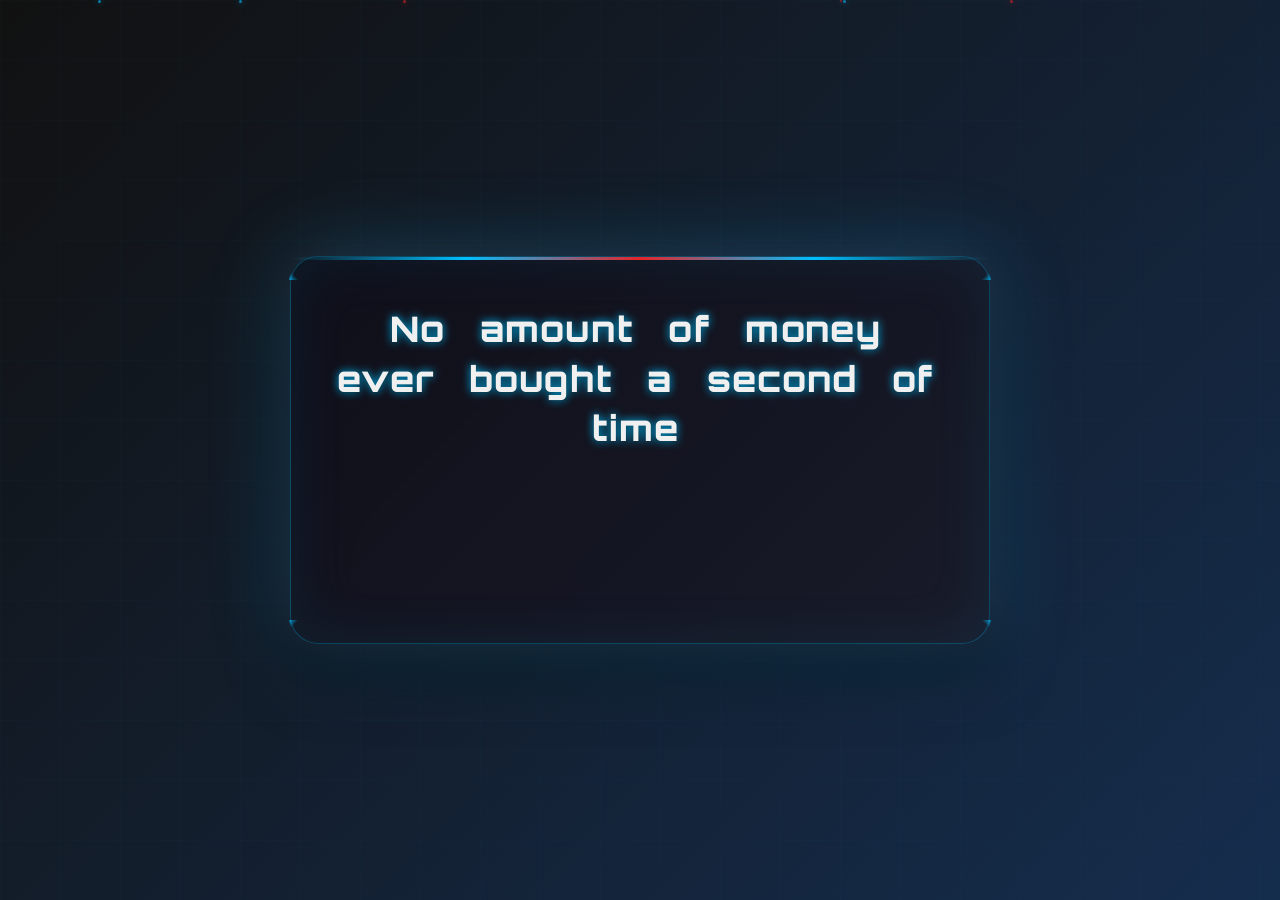
<file: .vscode/portofilo.html>
<!DOCTYPE html>
<html lang="en">

<head>
    <meta charset="UTF-8">
    <meta name="viewport" content="width=device-width, initial-scale=1.0">
    <title>Duddeti Pooja - Welcome</title>
    <link rel="stylesheet" href="style.css">
    <link rel="stylesheet" href="https://cdnjs.cloudflare.com/ajax/libs/font-awesome/6.4.0/css/all.min.css">
    <link
        href="https://fonts.googleapis.com/css2?family=Orbitron:wght@400;700;900&family=Exo+2:wght@300;400;600;700&family=Rajdhani:wght@300;400;500;600;700&display=swap"
        rel="stylesheet">
    <meta property="og:title" content="Pooja Duddeti - AI Enthusiast & Full Stack Developer">
    <meta property="og:description"
        content="Welcome to Pooja Duddeti portfolio - AI Enthusiast and Full Stack Developer">
    <meta property="og:image" content="pooja.jpeg">
    <meta property="og:image:width" content="1200">
    <meta property="og:image:height" content="630">
</head>

<body>
    <!-- Futuristic Front Page -->
    <div class="front-page-overlay" id="frontPageOverlay">
        <div class="front-page-content">
            <div class="matrix-bg"></div>
            <div class="neural-network"></div>

            <div class="hero-section">
                <!-- Main Text with Unbreakable Words -->
                <h1 class="main-quote" id="mainQuote">
                    <span>No</span> <span>amount</span> <span>of</span> <span>money</span> <span>ever</span>
                    <span>bought</span> <span>a</span> <span>second</span> <span>of</span> <span>time</span>
                </h1>

                <!-- Sub Text with Unbreakable Words -->
                <p class="secondary-text" id="secondaryText">
                    <span>Building</span> <span>with</span> <span>purpose</span> <span>and</span> <span>precision</span>
                    <span>respects</span> <span>your</span> <span>time.</span>
                </p>

                <!-- Simple Button to Portfolio -->
                <div class="button-container">
                    <a href="index.html" class="portofilo-button">
                        Let's create something remarkable together.
                    </a>
                </div>
            </div>

            <div class="particles-container"></div>
        </div>
    </div>

    <script src="scripts.js"></script>
</body>

</html>
</file>
<file: .vscode/style.css>
:root {
  --primary-color: #00BFFF;
  --text-color: #F0F0F0;
  --background-color: #111111;
  --iron-man-blue: #152D4D;
  --spider-red: #E62429;
  --arc-reactor-glow: #00BFFF;
  --card-bg: #1A1A1A;
  --shadow-color: rgba(0, 191, 255, 0.2);
  
  font-family: 'Orbitron', 'Exo 2', system-ui, sans-serif;
  line-height: 1.5;
  font-weight: 400;
  color-scheme: dark;
  color: var(--text-color);
  background-color: var(--background-color);
  font-synthesis: none;
  text-rendering: optimizeLegibility;
  -webkit-font-smoothing: antialiased;
  -moz-osx-font-smoothing: grayscale;
}

/* Global Reset */
* {
  box-sizing: border-box;
  margin: 0;
  padding: 0;
}

html, body {
  width: 100%;
  height: 100%;
  overflow: hidden;
  background: var(--background-color);
}

/* ===== CLEAN FRONT PAGE ===== */
.front-page-overlay {
  position: fixed;
  top: 0;
  left: 0;
  width: 100vw;
  height: 100vh;
  background: linear-gradient(135deg, var(--background-color) 0%, var(--iron-man-blue) 100%);
  z-index: 10000;
  display: flex;
  align-items: center;
  justify-content: center;
  overflow: hidden;
  transition: all 0.8s cubic-bezier(0.4, 0, 0.2, 1);
  cursor: pointer;
}

.front-page-overlay.hidden {
  opacity: 0;
  visibility: hidden;
  transform: scale(1.1);
  pointer-events: none;
}

.front-page-content {
  position: relative;
  width: 100%;
  height: 100%;
  display: flex;
  align-items: center;
  justify-content: center;
  flex-direction: column;
}

/* Simplified Static Grid Background - No Animation for Performance */
.matrix-bg {
  position: absolute;
  top: 0;
  left: 0;
  width: 100%;
  height: 100%;
  background-image: 
    linear-gradient(90deg, rgba(0, 191, 255, 0.05) 1px, transparent 1px),
    linear-gradient(rgba(0, 191, 255, 0.05) 1px, transparent 1px);
  background-size: 60px 60px;
  pointer-events: none;
  opacity: 0.4;
}

/* Remove the neural network for cleaner look */
.neural-network {
  display: none;
}

/* ===== HERO SECTION ===== */
.hero-section {
  text-align: center;
  z-index: 2;
  max-width: 700px;
  width: 85%;
  padding: 3rem 2.5rem;
  background: linear-gradient(135deg, rgba(15, 15, 25, 0.95), rgba(26, 26, 40, 0.9));
  border: 1px solid rgba(0, 191, 255, 0.3);
  border-radius: 28px;
  backdrop-filter: blur(30px);
  -webkit-backdrop-filter: blur(30px);
  box-shadow: 
    0 0 80px rgba(0, 191, 255, 0.25),
    0 0 40px rgba(230, 36, 41, 0.1),
    inset 0 0 60px rgba(0, 191, 255, 0.08),
    0 30px 60px rgba(0, 0, 0, 0.5);
  position: relative;
  opacity: 1;
  transform: scale(1);
  word-wrap: break-word;
  overflow-wrap: break-word;
  margin: auto;
  animation: cardFloat 6s ease-in-out infinite;
}

@keyframes cardFloat {
  0%, 100% { transform: translateY(0); }
  50% { transform: translateY(-10px); }
}

.hero-section::before {
  content: '';
  position: absolute;
  top: 0;
  left: 0;
  right: 0;
  height: 3px;
  background: linear-gradient(90deg, transparent, var(--arc-reactor-glow), var(--spider-red), var(--arc-reactor-glow), transparent);
  border-radius: 28px 28px 0 0;
  animation: shimmer 3s linear infinite;
}

@keyframes shimmer {
  0% { background-position: -200% 0; }
  100% { background-position: 200% 0; }
}

/* Corner Brackets - Like Portfolio HUD */
.hero-section::after {
  content: '';
  position: absolute;
  top: -2px;
  left: -2px;
  right: -2px;
  bottom: -2px;
  background: 
    linear-gradient(45deg, var(--arc-reactor-glow) 0%, transparent 20%),
    linear-gradient(-45deg, var(--arc-reactor-glow) 0%, transparent 20%),
    linear-gradient(135deg, var(--arc-reactor-glow) 0%, transparent 20%),
    linear-gradient(-135deg, var(--arc-reactor-glow) 0%, transparent 20%);
  background-size: 25px 25px;
  background-position: top left, top right, bottom left, bottom right;
  background-repeat: no-repeat;
  border-radius: 28px;
  pointer-events: none;
  z-index: -1;
  opacity: 0.8;
}
/* ===== MAIN TEXT (H1) - UNBREAKABLE WORDS ===== */
.main-quote {
  margin-bottom: 1.5rem;
  position: relative;
  opacity: 0;
  transform: translateY(30px);
  transition: all 0.6s ease;
  font-family: 'Orbitron', sans-serif;
  font-size: clamp(1.4rem, 3.5vw, 2.2rem);
  font-weight: 800;
  color: var(--text-color);
  text-shadow: 
    0 2px 4px rgba(0, 0, 0, 0.3),
    0 0 8px var(--arc-reactor-glow);
  line-height: 1.3;
  letter-spacing: 0.05em;
  text-align: center;
  word-spacing: 0.15em;
  position: relative;
}

/* Writing effect - typewriter cursor */
.main-quote::after {
  content: '';
  position: absolute;
  right: -5px;
  top: 0;
  bottom: 0;
  width: 3px;
  background: var(--arc-reactor-glow);
  animation: blink 1s infinite;
  opacity: var(--show-cursor, 0);
  transition: opacity 0.3s ease;
}

@keyframes blink {
  0%, 50% { opacity: 1; }
  51%, 100% { opacity: 0; }
}

/* Individual word spans in main text */
.main-quote span {
  display: inline-block;
  white-space: nowrap;
  word-break: keep-all;
  margin-right: 0.25em;
  transition: all 0.3s ease;
  position: relative;
  padding: 0.05em 0.1em;
  border-radius: 4px;
  opacity: 0;
  transform: translateY(10px);
  animation: wordAppear 0.6s ease forwards;
}

/* Staggered animation for each word */
.main-quote span:nth-child(1) { animation-delay: 0.1s; }
.main-quote span:nth-child(2) { animation-delay: 0.2s; }
.main-quote span:nth-child(3) { animation-delay: 0.3s; }
.main-quote span:nth-child(4) { animation-delay: 0.4s; }
.main-quote span:nth-child(5) { animation-delay: 0.5s; }
.main-quote span:nth-child(6) { animation-delay: 0.6s; }
.main-quote span:nth-child(7) { animation-delay: 0.7s; }
.main-quote span:nth-child(8) { animation-delay: 0.8s; }
.main-quote span:nth-child(9) { animation-delay: 0.9s; }
.main-quote span:nth-child(10) { animation-delay: 1.0s; }

@keyframes wordAppear {
  0% {
    opacity: 0;
    transform: translateY(10px);
  }
  100% {
    opacity: 1;
    transform: translateY(0);
  }
}

.main-quote span:hover {
  background: rgba(0, 191, 255, 0.1);
  transform: translateY(-2px);
  color: var(--arc-reactor-glow);
  text-shadow: 0 0 10px var(--arc-reactor-glow);
}

/* SUB TEXT (P) - UNBREAKABLE WORDS */
.secondary-text {
  margin-bottom: 2rem;
  opacity: 0;
  transform: translateY(20px);
  transition: all 0.6s ease;
  font-family: 'Exo 2', sans-serif;
  font-size: clamp(0.9rem, 2vw, 1.2rem);
  font-weight: 400;
  color: var(--text-color);
  text-shadow: 0 1px 2px rgba(0, 0, 0, 0.3);
  line-height: 1.6;
  letter-spacing: 0.08em;
  text-align: center;
  word-spacing: 0.1em;
  font-style: italic;
}

/* Individual word spans in sub text */
.secondary-text span {
  display: inline-block;
  white-space: nowrap;
  word-break: keep-all;
  margin-right: 0.15em;
  transition: all 0.3s ease;
  position: relative;
  padding: 0.02em 0.05em;
  border-radius: 3px;
}

.secondary-text span:hover {
  color: var(--spider-red);
  text-shadow: 0 0 8px var(--spider-red);
  transform: scale(1.03) translateY(-1px);
  background: rgba(230, 36, 41, 0.08);
  box-shadow: 0 0 8px rgba(230, 36, 41, 0.3);
}

/* Optimized Animation Keyframes - Minimal for Fast Loading */
@keyframes fadeInUp {
  0% {
    opacity: 0;
    transform: translateY(20px);
  }
  100% {
    opacity: 1;
    transform: translateY(0);
  }
}

/* ===== SIMPLE PORTFOLIO BUTTON ===== */
.button-container {
  position: relative;
  opacity: 0;
  transform: translateY(20px);
  transition: all 0.6s ease;
}

.portfolio-button {
  font-family: 'Exo 2', sans-serif;
  font-size: clamp(0.9rem, 1.8vw, 1.15rem);
  font-weight: 700;
  color: #FFFFFF;
  text-decoration: none;
  letter-spacing: 0.08em;
  text-transform: uppercase;
  transition: all 0.4s cubic-bezier(0.4, 0, 0.2, 1);
  display: inline-block;
  padding: 1rem 2.5rem;
  border: none;
  border-radius: 50px;
  background: linear-gradient(135deg, var(--arc-reactor-glow), var(--spider-red));
  text-align: center;
  cursor: pointer;
  position: relative;
  overflow: hidden;
  box-shadow: 
    0 10px 40px rgba(0, 191, 255, 0.4),
    0 0 30px rgba(230, 36, 41, 0.2);
}

.portfolio-button::before {
  content: '';
  position: absolute;
  top: 0;
  left: -100%;
  width: 100%;
  height: 100%;
  background: linear-gradient(90deg, transparent, rgba(255, 255, 255, 0.3), transparent);
  transition: left 0.6s ease;
}

.portfolio-button::after {
  content: '→';
  position: absolute;
  right: 20px;
  opacity: 0;
  transform: translateX(-10px);
  transition: all 0.4s ease;
}

.portfolio-button:hover {
  background: linear-gradient(135deg, var(--spider-red), var(--arc-reactor-glow));
  transform: translateY(-5px) scale(1.05);
  box-shadow: 
    0 20px 60px rgba(0, 191, 255, 0.5),
    0 0 50px rgba(230, 36, 41, 0.3),
    0 0 80px rgba(0, 191, 255, 0.2);
  padding-right: 3rem;
}

.portfolio-button:hover::after {
  opacity: 1;
  transform: translateX(0);
}

.portfolio-button:hover::before {
  left: 100%;
}

/* Bracket Styling */
.bracket-left,
.bracket-right {
  color: var(--spider-red);
  font-weight: 900;
  font-size: 1.2em;
  text-shadow: 0 0 15px var(--spider-red);
  transition: all 0.4s ease;
  display: inline-block;
}

.interactive-cta:hover .bracket-left {
  transform: translateX(-3px) scale(1.1);
  text-shadow: 0 0 25px var(--spider-red);
}

.interactive-cta:hover .bracket-right {
  transform: translateX(3px) scale(1.1);
  text-shadow: 0 0 25px var(--spider-red);
}

.cta-text {
  margin: 0 0.8rem;
  transition: all 0.3s ease;
}

/* Ripple Effect */
.ripple-effect {
  position: absolute;
  top: 50%;
  left: 50%;
  width: 0;
  height: 0;
  background: radial-gradient(circle, rgba(0, 191, 255, 0.6) 0%, transparent 70%);
  border-radius: 50%;
  transform: translate(-50%, -50%);
  pointer-events: none;
  opacity: 0;
}

.ripple-active {
  animation: rippleExpand 0.6s ease-out;
}

@keyframes rippleExpand {
  0% {
    width: 0;
    height: 0;
    opacity: 1;
  }
  100% {
    width: 400px;
    height: 400px;
    opacity: 0;
  }
}

/* Flash Effect */
.flash-effect {
  position: fixed;
  top: 0;
  left: 0;
  width: 100vw;
  height: 100vh;
  background: var(--arc-reactor-glow);
  opacity: 0;
  pointer-events: none;
  z-index: 9999;
}

.flash-active {
  animation: flashBright 0.3s ease-out;
}

@keyframes flashBright {
  0% { opacity: 0; }
  50% { opacity: 0.4; }
  100% { opacity: 0; }
}

/* ===== FLOWING DOTS EFFECT ===== */
.particles-container {
  position: absolute;
  top: 0;
  left: 0;
  width: 100%;
  height: 100%;
  overflow: hidden;
  pointer-events: none;
  z-index: 1;
}

.particle {
  position: absolute;
  width: 4px;
  height: 4px;
  background: var(--arc-reactor-glow);
  border-radius: 50%;
  opacity: 0.6;
  animation: floatParticle linear infinite;
  box-shadow: 0 0 6px var(--arc-reactor-glow);
}

.particle:nth-child(odd) {
  background: var(--spider-red);
  box-shadow: 0 0 6px var(--spider-red);
}

@keyframes floatParticle {
  0% {
    transform: translateY(100vh) translateX(0);
    opacity: 0;
  }
  10% {
    opacity: 0.6;
  }
  90% {
    opacity: 0.6;
  }
  100% {
    transform: translateY(-100px) translateX(var(--random-x, 0));
    opacity: 0;
  }
}

/* Particle variations for different speeds and paths */
.particle.slow {
  animation-duration: 15s;
  width: 3px;
  height: 3px;
}

.particle.medium {
  animation-duration: 12s;
  width: 4px;
  height: 4px;
}

.particle.fast {
  animation-duration: 8s;
  width: 2px;
  height: 2px;
}

/* ===== RESPONSIVE DESIGN ===== */
@media (max-width: 768px) {
  .hero-section {
    padding: 2rem 1.5rem;
    max-width: 90%;
    margin: 1rem auto;
  }
  
  .main-quote {
    margin-bottom: 1.2rem;
    font-size: clamp(1.2rem, 5vw, 1.8rem);
    line-height: 1.25;
    word-spacing: 0.1em;
  }
  
  .secondary-text {
    margin-bottom: 1.5rem;
    font-size: clamp(0.8rem, 2.5vw, 1rem);
  }
  
  .portfolio-button {
    font-size: clamp(0.8rem, 2.5vw, 1rem);
    padding: 0.7rem 1.3rem;
  }
}

@media (max-width: 480px) {
  .hero-section {
    padding: 1.5rem 1rem;
    margin: 0.5rem auto;
    max-width: 95%;
  }
  
  .main-quote {
    margin-bottom: 1rem;
    font-size: clamp(1rem, 6vw, 1.5rem);
    line-height: 1.2;
    word-spacing: 0.08em;
  }
  
  .secondary-text {
    margin-bottom: 1.3rem;
    font-size: clamp(0.75rem, 3.5vw, 0.9rem);
  }
  
  .portfolio-button {
    font-size: clamp(0.75rem, 3.5vw, 0.9rem);
    padding: 0.7rem 1.1rem;
  }
}

/* Accessibility */
@media (prefers-reduced-motion: reduce) {
  .main-quote,
  .secondary-text,
  .button-container {
    transition: none;
  }
  
  .portfolio-button:hover {
    transform: none;
  }
  
  .main-quote span:hover,
  .secondary-text span:hover {
    transform: none;
  }
}

/* High contrast mode */
@media (prefers-contrast: high) {
  .hero-section {
    border-color: #FFFFFF;
    background: rgba(0, 0, 0, 0.9);
  }
  
  .main-quote,
  .secondary-text {
    color: #FFFFFF;
    text-shadow: none;
  }
  
  .portfolio-button {
    border-color: #FFFFFF;
    background: rgba(0, 0, 0, 0.8);
  }
}
</file>
